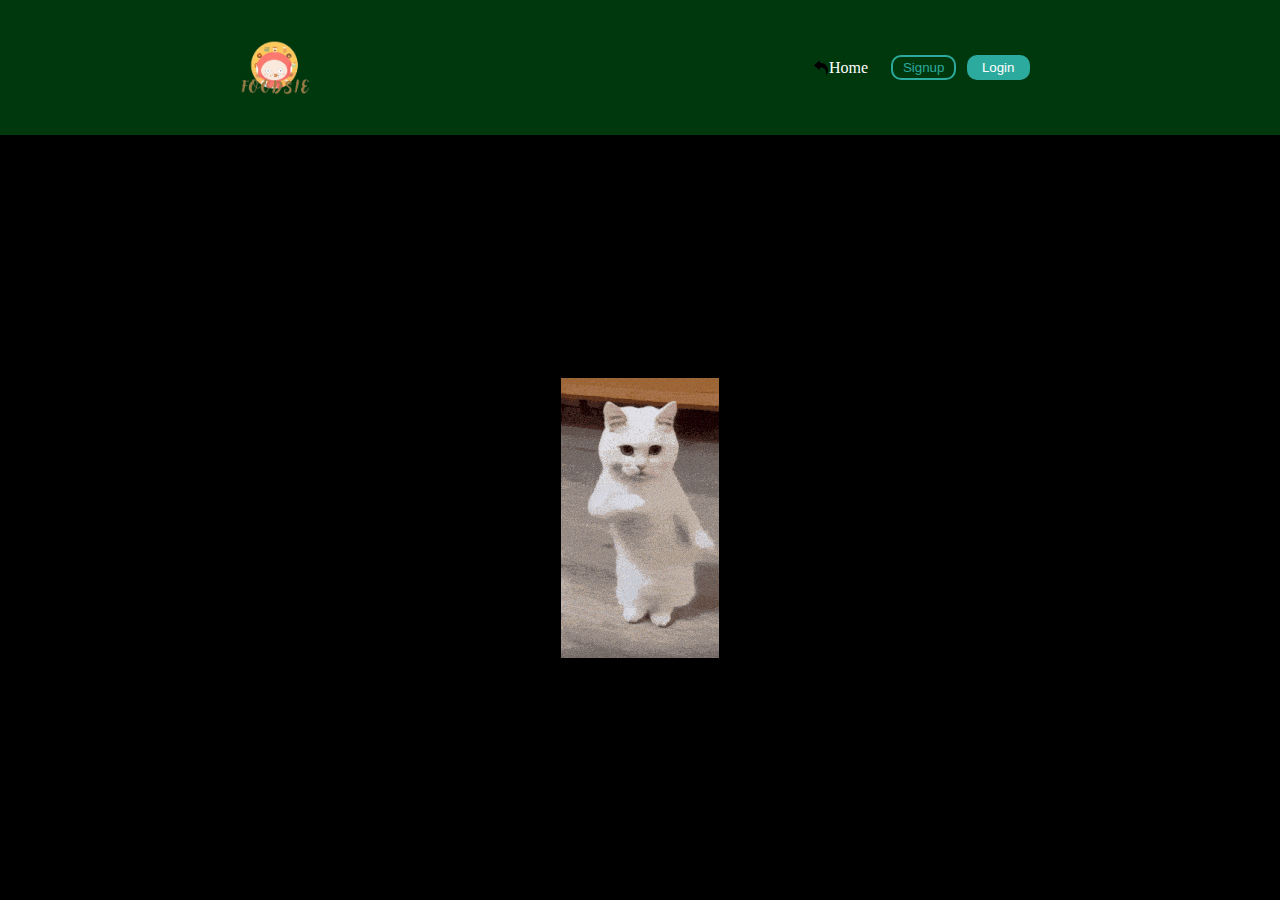
<file: learnMore.html>
<!DOCTYPE html>

<html lang="en">
  <head>
    <meta charset="UTF-8" />
    <meta name="viewport" content="width=device-width, initial-scale=1.0" />
    <title>Learn More</title>
    <link rel="stylesheet" href="style.css" />
  </head>

  <body>
    <header style="background-color: #00380e">
      <img
        class="foodsie"
        src="./assets/foodsie.png"
        alt="Foodsie Brand Image"
      />
      <nav class="nav-learnMore">
        <div class="backHomeLearnMore">
          <img
            class="navBackArrow"
            src="./assets/back-arrow.png"
            alt="Back Arrow Image"
            onclick="window.location.href='index.html'"
          />
          <a href="index.html">Home</a>
        </div>

        <input
          class="btn-HeaderSignUp"
          type="button"
          value="Signup"
          onclick="signupPage()"
        />

        <input
          class="btn-login"
          type="button"
          value="Login"
          onclick="loginPage()"
        />
      </nav>

      <img class="menus" src="./assets/menus.png" alt="Menu Bar Image" />
    </header>

    <div class="navBar">
      <div class="backHomeLearnMore">
        <img
          class="navBackArrow"
          src="./assets/back-arrow.png"
          alt="Back Arrow Image"
        />
        <a href="index.html">Home</a>
      </div>

      <div>
        <div class="flex-btnSignup">
          <input
            class="btn-HeaderSignUp"
            type="button"
            value="Signup"
            onclick="signupPage()"
          />
        </div>

        <div class="flex-btnLogin">
          <input
            class="btn-login"
            type="button"
            href="#"
            value="Login"
            onclick="loginPage()"
          />
        </div>
      </div>
    </div>

    <section class="loginPage">
      <div class="flex-loginPage">
        <div class="grid-loginPage">
          <div class="loginPageImage">
            <img
              class="lecheplan"
              src="./assets/lecheFlan.jpg"
              alt="Letche Plan Image"
            />
          </div>
          <div class="flex-loginForm">
            <div class="backIconLogin">
              <img
                class="backIconImageLogin"
                src="./assets/back-arrow.png"
                alt="Back Icon Image"
              />
              <p>Back</p>
            </div>

            <div class="loginPageForm">
              <h2>Login</h2>
              <form
                name="loginForm"
                action="example.php"
                onsubmit="return validateLogin()"
              >
                <label>Email</label> <br />
                <input
                  class="input"
                  type="text"
                  name="email"
                  placeholder="Email"
                />
                <br />
                <label>Password</label> <br />
                <input
                  class="input"
                  type="password"
                  name="password"
                  placeholder="Password"
                />
                <br />
                <a class="hyperlinkForm" href="#">Forget Password?</a>
                <div class="btn-submit">
                  <input
                    class="btn-signupForm"
                    type="submit"
                    name="signup"
                    value="Signup"
                  />
                  <input
                    class="btn-loginForm"
                    type="submit"
                    name="login"
                    value="Login"
                  />
                </div>
              </form>
            </div>
          </div>
        </div>
      </div>
    </section>

    <section class="signupPage">
      <div class="flex-signupPage">
        <div class="grid-signupPage">
          <div class="signupPageImage">
            <img
              class="lecheplan"
              src="./assets/lecheFlan.jpg"
              alt="Letche Plan Image"
            />
          </div>
          <div class="flex-signupForm">
            <div class="backIconSignUp">
              <img
                class="backIconImageSignUp"
                src="./assets/back-arrow.png"
                alt="Back Icon Image"
              />
              <p>Back</p>
            </div>

            <div class="signupPageForm">
              <h2>Sign Up</h2>
              <form
                name="signupForm"
                action="example.php"
                onsubmit="return validateSignUp()"
              >
                <label>Email</label> <br />
                <input
                  class="input"
                  type="text"
                  name="email"
                  placeholder="Email"
                />
                <br />
                <label>Password</label> <br />
                <input
                  class="input"
                  type="password"
                  name="password"
                  placeholder="Password"
                />
                <br />
                <a class="hyperlinkForm" href="#">Forget Password?</a>
                <div class="btn-submit">
                  <input
                    class="btn-signupForm"
                    type="submit"
                    name="signup"
                    value="Signup"
                  />
                  <input
                    class="btn-loginForm"
                    type="submit"
                    name="login"
                    value="Login"
                  />
                </div>
              </form>
            </div>
          </div>
        </div>
      </div>
    </section>

    <section class="section-catDancing">
      <img
        class="cat-dancing"
        src="./assets/cat-dancing.gif"
        alt="Cat Dancing Meme Image"
      />
    </section>

    <script src="script.js" charset="utf-8"></script>
  </body>
</html>
</file>
<file: style.css>
@font-face {
  font-family: Abadi Extra Light;
  src: url("./font/Abadi-Extra-Light.ttf");
}

@font-face {
  font-family: Gill Sans Nova Ultra Bold;
  src: url("./font/Gill-Sans-Nova-Ultra-Bold.ttf");
}

@font-face {
  font-family: Signika;
  src: url("./font/Signika-VariableFont_GRAD\,wght.ttf");
}

* {
  scroll-behavior: smooth;
}

body {
  margin: 0;
  padding: 0;
  background-color: black;
}

p {
  color: white;
}

h2 {
  color: white;
  margin: 0;
  text-align: center;
}

.foodsie {
  width: 70px;
  height: auto;
  cursor: pointer;
}

header {
  position: fixed;
  top: 0;
  display: flex;
  justify-content: space-around;
  align-items: center;
  height: 15vh;
  width: 100%;
  z-index: 999;
}

nav {
  width: 500px;
  display: flex;
  justify-content: space-evenly;
  align-items: center;
}

nav > a,
.backHomeLearnMore > a {
  text-decoration: none;
  color: white;
}

.nav-learnMore {
  width: 250px;
}

.backHomeLearnMore {
  width: 80px;
  display: flex;
  justify-content: center;
  align-items: center;
}

.navBackArrow {
  width: 20%;
  height: auto;
}

.btn-login {
  background-color: #2daa9e;
  color: white;
  border: none;
  border-radius: 10px;
  padding: 5px 15px 5px 15px;
  cursor: pointer;
}

.btn-HeaderSignUp {
  background-color: transparent;
  color: #2daa9e;
  border: 2px solid #2daa9e;
  border-radius: 10px;
  padding: 3px 10px 3px 10px;
  cursor: pointer;
}

.home {
  background: linear-gradient(rgba(0, 0, 0, 0.7), rgba(0, 0, 0, 0.7)),
    url("./assets/bicolExpress_wallpaper.jpg");
  background-repeat: no-repeat;
  background-position: center;
  background-size: cover;
  height: 100vh;
  display: grid;
  grid-template-columns: 1fr 1fr;
  grid-template-rows: 1fr;
}

.moon {
  width: 50%;
  height: auto;
}

.moonImage {
  display: flex;
  justify-content: center;
  align-items: center;
}

.frontText {
  display: flex;
  flex-direction: column;
  justify-content: center;
  align-items: center;
  width: 50%;
}

.btn-link {
  width: 100%;
  display: flex;
  justify-content: space-around;
}

.btn-signup,
.btn-learnMore {
  background-color: #2daa9e;
  color: white;
  border: none;
  border-radius: 10px;
  padding: 10px 20px 10px 20px;
  margin: 10px 0 0 0;
  cursor: pointer;
}

.showcase {
  height: 100vh;
}

.div-marquee {
  position: relative;
  top: 15vh;
  height: 85vh;
  display: flex;
  justify-content: space-evenly;
  align-items: center;
}

.div-image {
  cursor: pointer;
}

.image {
  width: 200px;
  height: 300px;
  object-fit: cover;
  object-position: center;
  border-radius: 10px;
}

.about {
  height: 100vh;
}

.flex-about {
  position: relative;
  top: 30vh;
  height: 70vh;
}

.grid-about {
  display: grid;
  grid-template-columns: 1fr 1fr;
  grid-template-rows: 1fr 1fr;
  height: 65vh;
}

.childhood,
.ambition {
  width: 30%;
  height: auto;
  border-radius: 10px;
}

.div-pictureAbout_1,
.div-pictureAbout_2 {
  display: flex;
  justify-content: center;
  align-items: center;
}

.div-paragraphAbout_1,
.div-paragraphAbout_2 {
  display: flex;
  justify-content: center;
  align-items: center;
  width: 70%;
}

.div-pictureAbout_1 {
  grid-area: 1 / 1 / 2 / 2;
}

.div-pictureAbout_2 {
  grid-area: 2 / 1 / 3 / 2;
}

.div-paragraphAbout_1 {
  grid-area: 1 / 2 / 2 / 3;
}

.div-paragraphAbout_2 {
  grid-area: 2 / 2 / 3 / 3;
}

.contact {
  position: relative;
  top: 20vh;
  height: 100vh;
}

.flex-contact {
  height: 100vh;
}

.grid-contact {
  position: relative;
  top: 15vh;
  display: grid;
  grid-template-columns: 1fr 1fr;
  height: 80vh;
}

.picture1 {
  width: 50%;
  height: auto;
}

.contactImage,
.contactDetail {
  height: 100%;
  display: flex;
  justify-content: center;
  align-items: center;
}

.getInTouch {
  text-align: start;
  font-size: 46px;
}

footer {
  position: relative;
  top: 15vh;
  color: white;
  text-align: center;
  background-color: #00380e;
  height: 5vh;
  display: flex;
  justify-content: center;
  align-items: center;
}

.menus {
  position: absolute;
  top: 0;
  width: 30px;
  height: auto;
  visibility: hidden;
}

.navBar {
  position: absolute;
  visibility: hidden;
}

.loginPage,
.signupPage {
  position: fixed;
  height: 100vh;
  width: 100%;
  z-index: 0;
  background: linear-gradient(rgba(0, 0, 0, 0.8), rgba(0, 0, 0, 0.8));
  visibility: hidden;
}

.flex-loginPage,
.flex-signupPage {
  display: flex;
  justify-content: center;
  align-items: center;
  height: 100vh;
}

.grid-loginPage,
.grid-signupPage {
  display: grid;
  grid-template-columns: 1fr 1fr;
  height: 50vh;
  width: 50%;
}

.loginPageImage,
.signupPageImage {
  display: flex;
  justify-content: center;
}

.flex-loginForm,
.flex-signupForm {
  display: flex;
  flex-direction: column;
  justify-content: space-between;
  background-color: #2daa9e;
}

.loginPageImage {
  grid-area: 1 / 1 / 2 / 2;
}

.flex-loginForm {
  grid-area: 1 / 2 / 2 / 3;
  border-radius: 0 20px 20px 0;
}

.signupPageImage {
  grid-area: 1 / 2 / 2 / 3;
}

.flex-signupForm {
  grid-area: 1 / 1 / 2 / 2;
  border-radius: 20px 0 0 20px;
}

.loginPageForm,
.signupPageForm {
  display: flex;
  flex-direction: column;
  align-items: center;
  justify-content: center;
  height: 100%;
  line-height: 30px;
}

.backIconLogin {
  display: flex;
  justify-content: flex-end;
  align-items: center;
  margin: 10px 20px 0 0;
}

.backIconSignUp {
  display: flex;
  justify-content: flex-start;
  align-items: center;
  margin: 10px 0 0 20px;
}

.backIconImageLogin,
.backIconLogin > p,
.backIconImageSignUp,
.backIconSignUp > p {
  cursor: pointer;
}

.backIconImageLogin,
.backIconImageSignUp {
  width: 3%;
  height: auto;
}

.lecheplan {
  width: 100%;
  height: auto;
  object-fit: cover;
  object-position: center;
}

.loginPageImage > .lecheplan {
  border-radius: 20px 0 0 20px;
}

.signupPageImage > .lecheplan {
  border-radius: 0 20px 20px 0;
}

.input {
  border: 0;
  border-radius: 50px;
  width: 220px;
  height: 4vh;
  padding: 0 10px 0 10px;
}

.btn-submit {
  display: flex;
  justify-content: space-around;
  margin: 2vh 0 0 0;
}

.btn-loginForm,
.btn-signupForm {
  padding: 10px 20px 10px 20px;
  border-radius: 10px;
  border: 0;
  cursor: pointer;
}

.btn-loginForm {
  background-color: #3f00fb;
  color: white;
}

.hyperlinkForm {
  font-size: 12px;
}

.visibilityForm {
  position: fixed;
  z-index: 999;
  visibility: visible;
}

form {
  line-height: 40px;
  padding: 20px;
}

.section-catDancing {
  position: relative;
  top: 15vh;
  height: 85vh;
  display: flex;
  justify-content: center;
  align-items: center;
}

@media (max-width: 768px) {
  .visibility {
    visibility: visible;
  }

  .navBar {
    position: fixed;
    top: 15vh;
    right: 0;
    height: 85vh;
    width: 50%;
    background-color: Lightgray;
    display: flex;
    flex-direction: column;
    justify-content: space-around;
    z-index: 999;
  }

  .flex-navBar {
    display: flex;
    flex-direction: column;
    justify-content: space-evenly;
    height: 40vh;
  }

  .flex-navBar > a {
    padding: 0 0 0 20px;
    color: black;
    text-decoration: none;
  }

  .flex-btnLogin,
  .flex-btnSignup {
    display: flex;
    justify-content: center;
  }

  .btn-login,
  .btn-HeaderSignUp {
    width: 70%;
    margin: 10px;
  }

  nav {
    position: absolute;
    visibility: hidden;
  }

  .menus {
    position: relative;
    visibility: visible;
    cursor: pointer;
  }

  .frontText {
    width: 80%;
  }

  p {
    font-size: 12px;
  }

  .btn-link {
    flex-wrap: wrap;
    justify-content: center;
  }

  .foodsie {
    width: 50px;
  }

  .image {
    width: 50px;
    height: 100px;
  }

  .getInTouch {
    font-size: 26px;
  }

  .backHomeLearnMore > a {
    color: black;
    text-decoration: none;
  }

  .backHomeLearnMore {
    padding: 0 0 0 10px;
  }

  .grid-loginPage,
  .grid-signupPage {
    grid-template-columns: 1fr;
  }

  .flex-loginForm,
  .flex-signupForm {
    border-radius: 20px;
  }

  form {
    line-height: 30px;
    padding: 10px;
  }

  .input {
    width: 150px;
  }

  .btn-signupForm,
  .btn-loginForm {
    padding: 5px 10px 5px 10px;
  }
}
</file>
